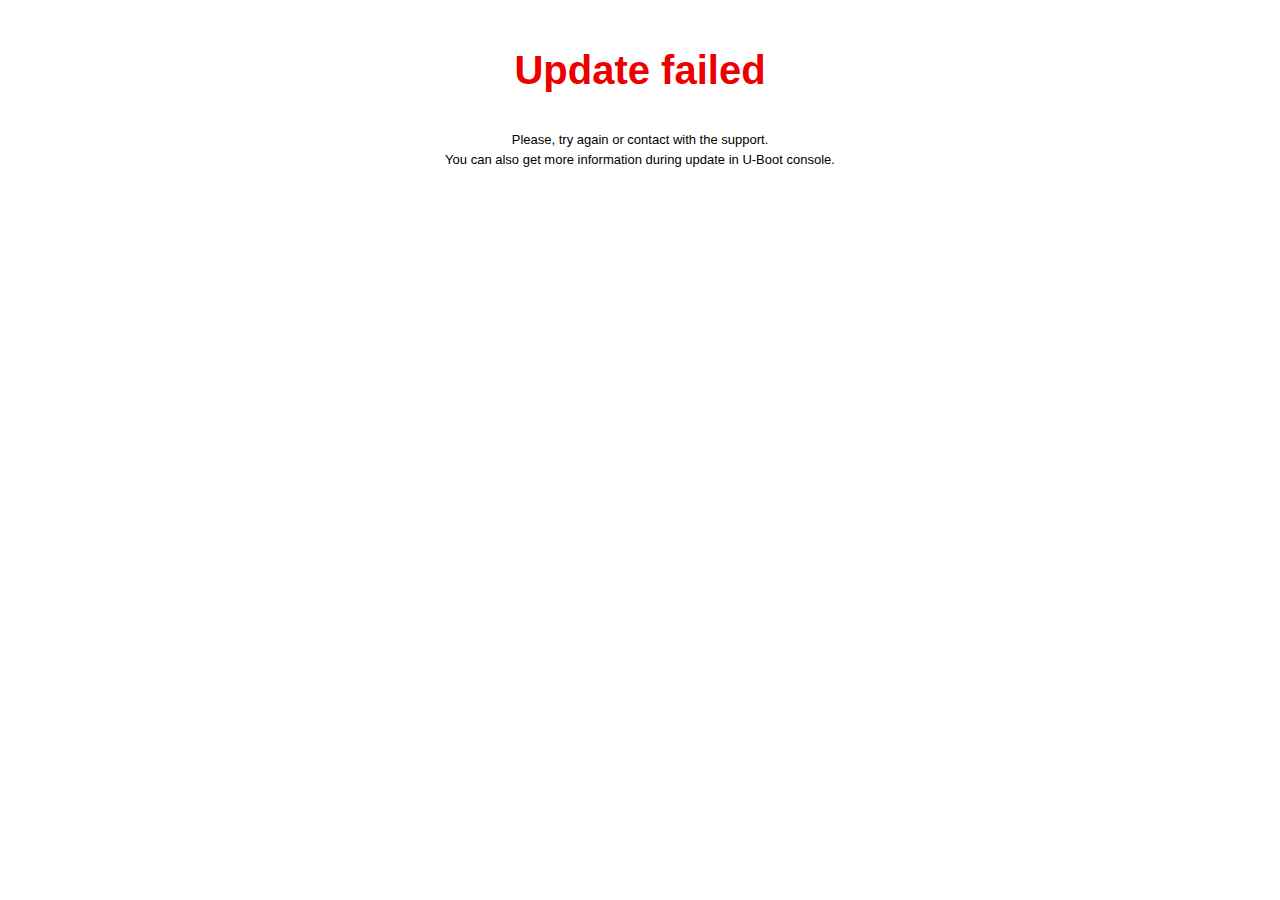
<file: httpd/vendors/oem/fail.html>
<!DOCTYPE HTML>
<html>
	<head>
		<meta charset="utf-8">
		<title>Update failed</title>
		<link rel="stylesheet" href="style.css">
	</head>
	<body>
		<div id="m">
			<h1 class="red">Update failed</h1>
			<p>Please, try again or contact with the support.<br>You can also get more information during update in U-Boot console.</p>
		</div>
	</body>
</html>
</file>
<file: httpd/vendors/oem/style.css>
h1,
p,
form,
body {
	margin: 0;
	padding: 0;
}

html,
body {
	font: 13px/20px Tahoma, sans-serif;
	background: #FFF;
	color: #000;
	text-align: center;
	height: 100%;
}

#m {
	padding: 30px 0;
}

#m > * {
	padding: 20px;
}

a {
	color: #0069FB;
	text-decoration: none;
}

h1 {
	font: bold 40px/40px Arial;
}

.red {
	color: #ED0000;
}
</file>
